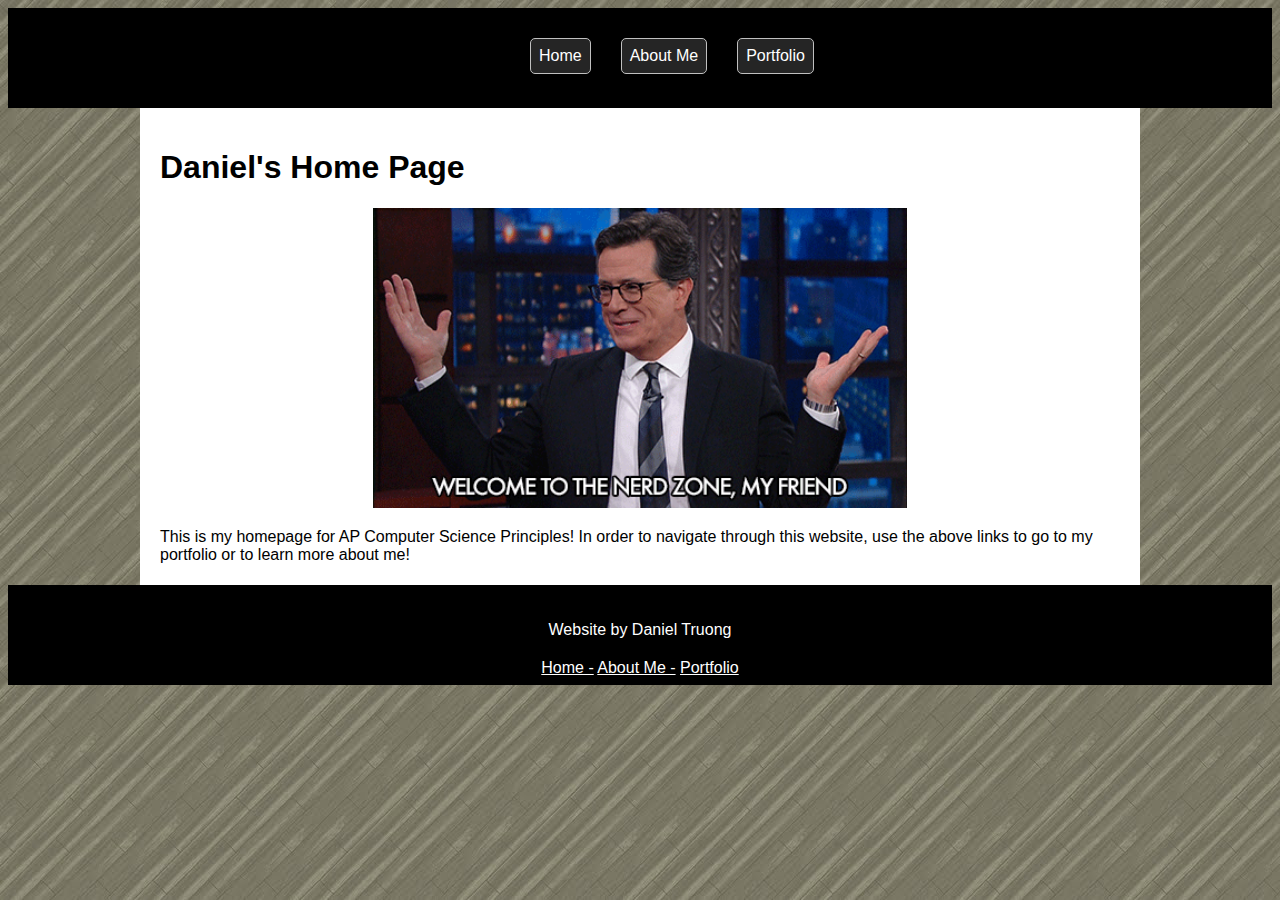
<file: my_website/index.html>
<!doctype html>
<html>
    <head>
        <link href="aboutt.css" rel="stylesheet" type="text/css">
        <title>Home</title>
        <meta charset="utf-8">
    </head>
    <body>
        
        <div id = "header">
            <div class = "container">
                <div id = 'logoArea'></div>
                <div id = "NavArea">
                    <ul id = "nav">
                         <li><a href="index.html">Home</a></li>  
                         <li><a href="about.html">About Me</a></li>
                         <li><a href="portfolio.html">Portfolio</a></li>
                        
                    </ul>
                </div>
            </div>
        </div>
        <div id = "mainArea">
            <div class = "container page">
                 <h1>Daniel's Home Page</h1>
                 <center><img src="images/nerdzone.gif" height="300"></center>
                 
                 <p> This is my homepage for AP Computer Science Principles! In order to navigate through this website, use the above links to go to my portfolio or to learn more about me! </p>
            </div>
        <div id = "footer">
            <div class = "container"> 
            <center>
            <p> Website by Daniel Truong </p>
            <p> 
                         <a class = "bottomlinks" href="index.html">Home -</a>
                         <a class = "bottomlinks" href="about.html">About Me -</a>
                         <a class = "bottomlinks" href="portfolio.html">Portfolio</a>
            </p>
            </center>
            </div>
        </div>
    </body>
</html>
</file>
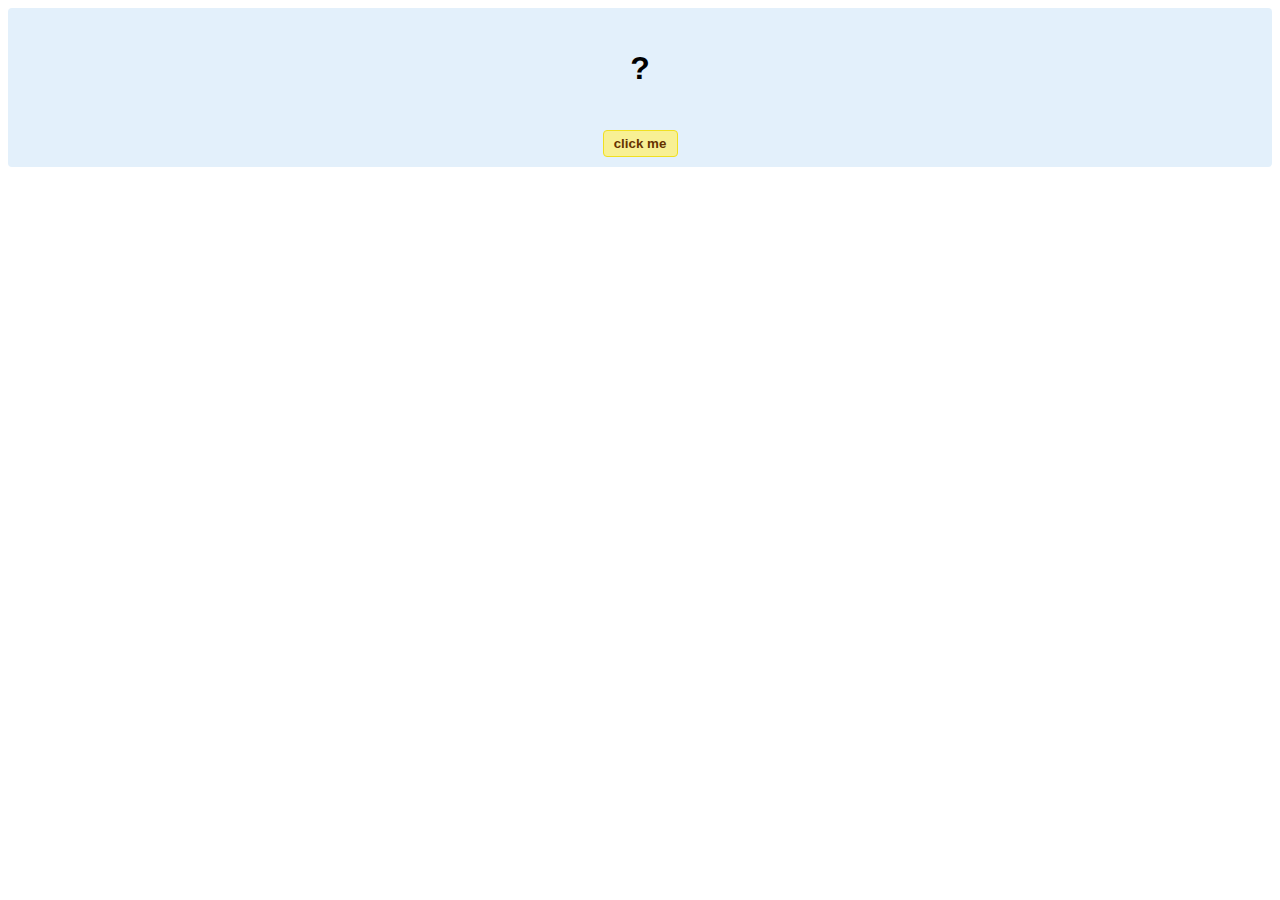
<file: hello-world.html>
<!DOCTYPE html>
<!-- HTML5 Hello world by kirupa - http://www.kirupa.com/html5/getting_your_feet_wet_html5_pg1.htm -->
<html lang="en-us">

<head>
<meta charset="utf-8">
<title>Hello...</title>
<style type="text/css">
#mainContent {
	font-family: Arial, Helvetica, sans-serif;
	font-size: xx-large;
	font-weight: bold;
	background-color: #E3F0FB;
	border-radius: 4px;
	padding: 10px;
	text-align: center;
}
.buttonStyle {
	border-radius: 4px;
	border: thin solid #F0E020;
	padding: 5px;
	background-color: #F8F094;
	font-family: "Segoe UI", Tahoma, Geneva, Verdana, sans-serif;
	font-weight: bold;
	color: #663300;
	width: 75px;
}

.buttonStyle:hover {
	border: thin solid #FFCC00;
	background-color: #FCF9D6;
	color: #996633;
	cursor: pointer;
}
.buttonStyle:active {
	border: thin solid #99CC00;
	background-color: #F5FFD2;
	color: #669900;
	cursor: pointer;
}

</style>
</head>

<body>
<div id="mainContent">
<p id="helloText">?</p>
<button id="clickButton" class="buttonStyle">click me</button>
</div>
<script> 
var myButton = document.getElementById("clickButton");
var myText = document.getElementById("helloText");

myButton.addEventListener('click', doSomething, false)

function doSomething() {
	myText.textContent = "hello, world!";
}
</script>

</body>
</html>
</file>
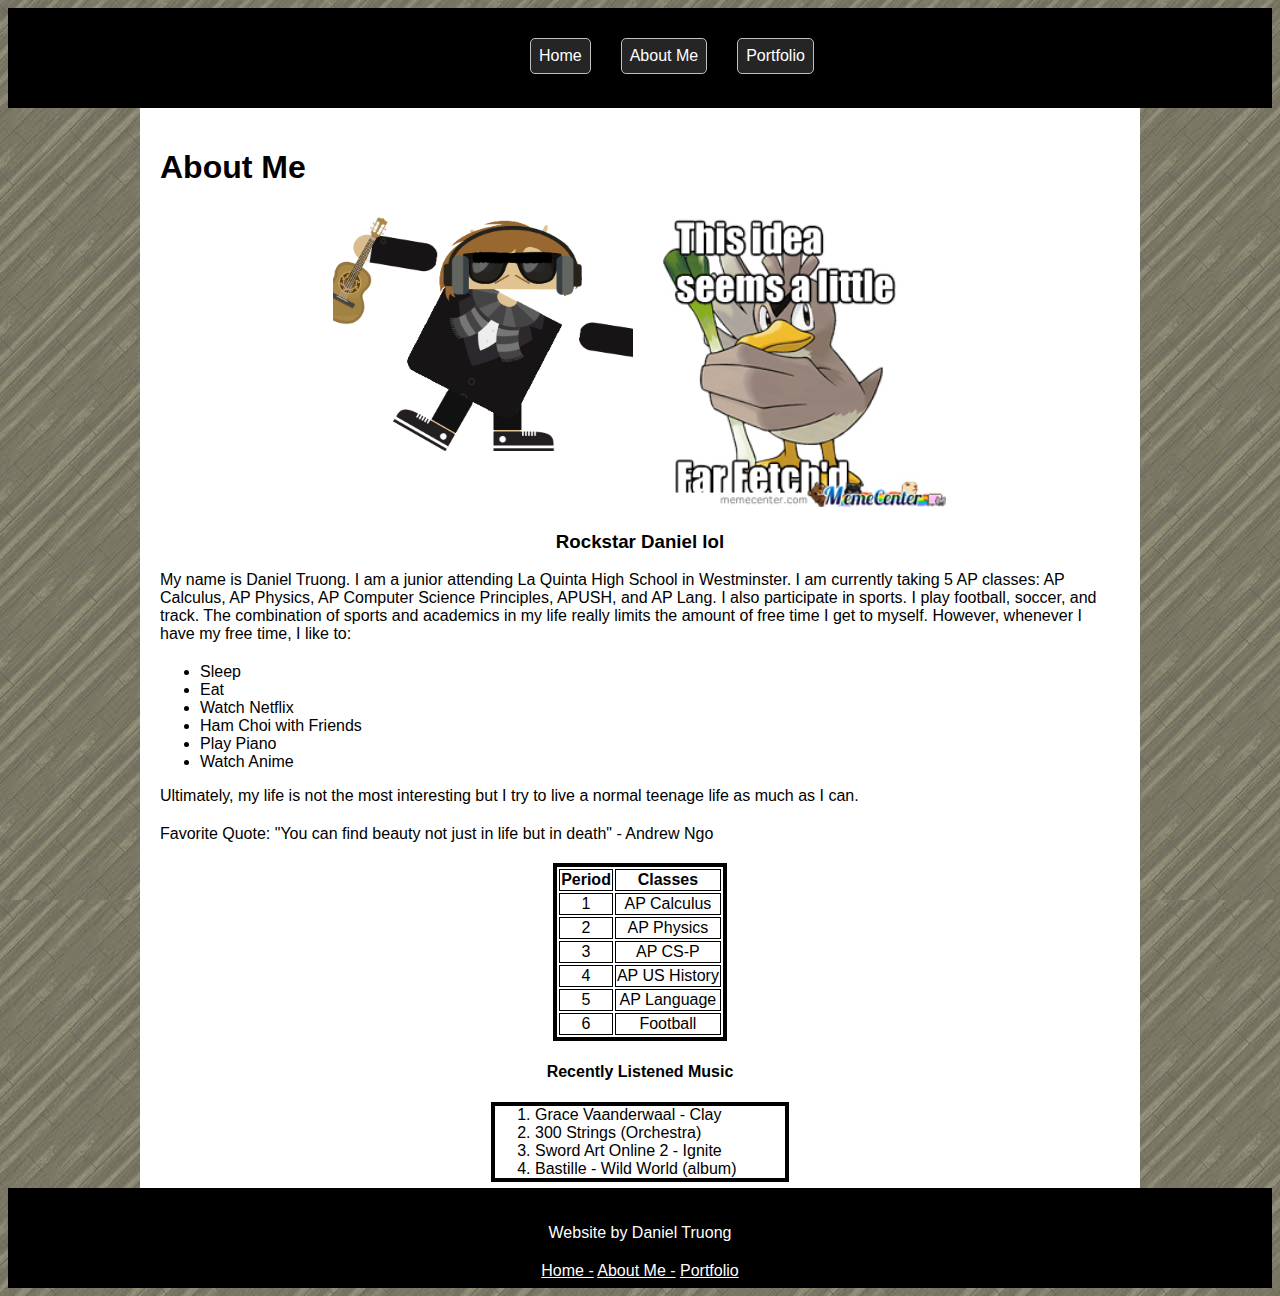
<file: my_website/about.html>
<!doctype html>
<html>
    <head>
        <link href="aboutt.css" rel="stylesheet" type="text/css">
        <title>About Me</title>
        <meta charset="utf-8">
    </head>
    <body>
        
        <div id = "header">
            <div class = "container">
                <div id = 'logoArea'></div>
                <div id = "NavArea">
                    <ul id = "nav">
                         <li><a href="index.html">Home</a></li>  
                         <li><a href="about.html">About Me</a></li>
                         <li><a href="portfolio.html">Portfolio</a></li>
                        
                    </ul>
                </div>
            </div>
        </div>
        <div id = "mainArea">
            <div class = "container page">
                 <h1> About Me</h1>
                 <center><img src="images/daniel.gif" height="300"> <img src="images/Farfetchd.jpg" height="300"></center>
                 <h3><center>Rockstar Daniel lol </center></h3>
                 <p> My name is Daniel Truong. I am a junior attending La Quinta High School in Westminster. 
             I am currently taking 5 AP classes: AP Calculus, AP Physics, AP Computer Science Principles, APUSH, and AP Lang. 
             I also participate in sports. I play football, soccer, and track. The combination of sports and academics in my life really limits the amount of free time I get to myself.
             However, whenever I have my free time, I like to: </p>
                  <ul>
                   <li>Sleep</li> 
                   <li>Eat</li>
                   <li>Watch Netflix</li>
                   <li>Ham Choi with Friends</li>
                   <li>Play Piano</li>
                   <li>Watch Anime</li>
                  </ul>
             <p>Ultimately, my life is not the most interesting but I try to live a normal teenage life as much as I can. </p>
             <p> <bold>Favorite Quote:</bold> "You can find beauty not just in life but in death" - Andrew Ngo</p>
             <table>
              <tr><th>Period</th><th>Classes</th></tr>
              <tr><td>1</td><td>AP Calculus</td></tr>
              <tr><td>2</td><td>AP Physics</td></tr>
              <tr><td>3</td><td>AP CS-P</td></tr>
              <tr><td>4</td><td>AP US History</td></tr>
              <tr><td>5</td><td>AP Language</td></tr>
              <tr><td>6</td><td>Football</td></tr>
             </table>
            
        <center> <h4> Recently Listened Music </h4> </center>
        <ol div id = "aboutme">
             <li>Grace Vaanderwaal - Clay</li>
             <li>300 Strings (Orchestra)</li>
             <li>Sword Art Online 2 - Ignite</li>
             <li>Bastille - Wild World (album)</li>
         </ol> 
        
            </div>
        <div id = "footer">
            <div class = "container"> 
            <center>
            <p> Website by Daniel Truong </p>
            <p> 
                         <a class = "bottomlinks" href="index.html">Home -</a>
                         <a class = "bottomlinks" href="about.html">About Me -</a>
                         <a class = "bottomlinks" href="portfolio.html">Portfolio</a>
            </p>
            </center>
            </div>
        </div>
    </body>
</html>
</file>
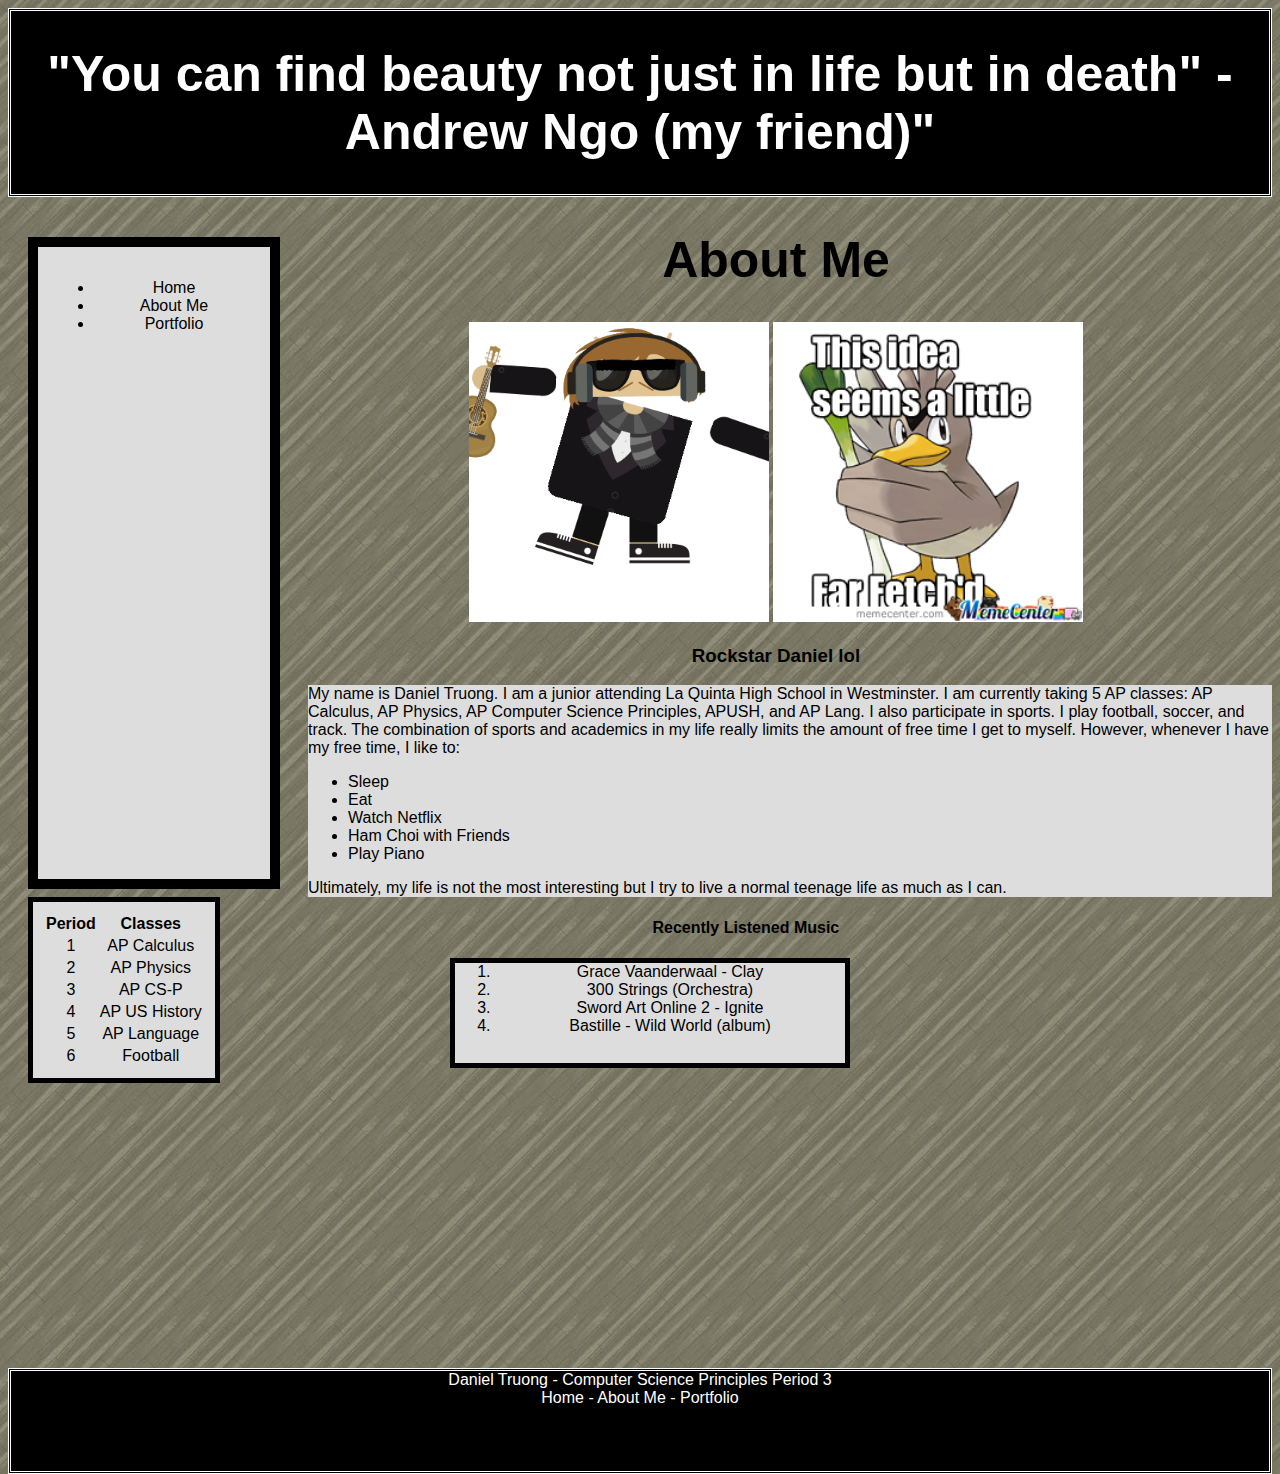
<file: my_website/fakeabout.html>
<!doctype html>
<html>
    <header>
        <h1>"You can find beauty not just in life but in death" - Andrew Ngo (my friend)"</h1>
    </header>
    <head>
        <meta charset="utf-8">
        <link href="aboutme.css" rel="stylesheet" type="text/css">
        <link href="overall.css" rel="stylesheet" type="text/css">
        <title>About Me</title>
    </head>
    <nav><ul>
         <li><a href="index.html">Home</a></li>  
         <li><a href="about.html">About Me</a></li>
         <li><a href="portfolio.html">Portfolio</a></li>
         </ul>
     </nav>
    <body>
         <h1> About Me</h1>
         <center><img src="images/daniel.gif" height="300"> <img src="images/Farfetchd.jpg" height="300"></center>
         <h3><center>Rockstar Daniel lol </center></h3>
         <aside>
             My name is Daniel Truong. I am a junior attending La Quinta High School in Westminster. 
             I am currently taking 5 AP classes: AP Calculus, AP Physics, AP Computer Science Principles, APUSH, and AP Lang. 
             I also participate in sports. I play football, soccer, and track. The combination of sports and academics in my life really limits the amount of free time I get to myself.
             However, whenever I have my free time, I like to:
            <ul id = "hobbies">
               <li>Sleep</li> 
               <li>Eat</li>
               <li>Watch Netflix</li>
               <li>Ham Choi with Friends</li>
               <li>Play Piano</li>
            </ul>
             Ultimately, my life is not the most interesting but I try to live a normal teenage life as much as I can.
         </aside>
         <table div id = "aboutme">
          <tr><th>Period</th><th>Classes</th></tr>
          <tr><td>1</td><td>AP Calculus</td></tr>
          <tr><td>2</td><td>AP Physics</td></tr>
          <tr><td>3</td><td>AP CS-P</td></tr>
          <tr><td>4</td><td>AP US History</td></tr>
          <tr><td>5</td><td>AP Language</td></tr>
          <tr><td>6</td><td>Football</td></tr>
         </table>
        <center>
        <h4> Recently Listened Music </h4>
        <ol div id = "aboutme">
             <li>Grace Vaanderwaal - Clay</li>
             <li>300 Strings (Orchestra)</li>
             <li>Sword Art Online 2 - Ignite</li>
             <li>Bastille - Wild World (album)</li>
         </ol> 
        </center>
    </body>
    <footer>
        Daniel Truong - Computer Science Principles Period 3
        <br>
        <a href="index.html">Home -</a> <a href="about.html">About Me -</a> <a href="portfolio.html">Portfolio</a>
        </br>
    </footer>
</html>
</file>
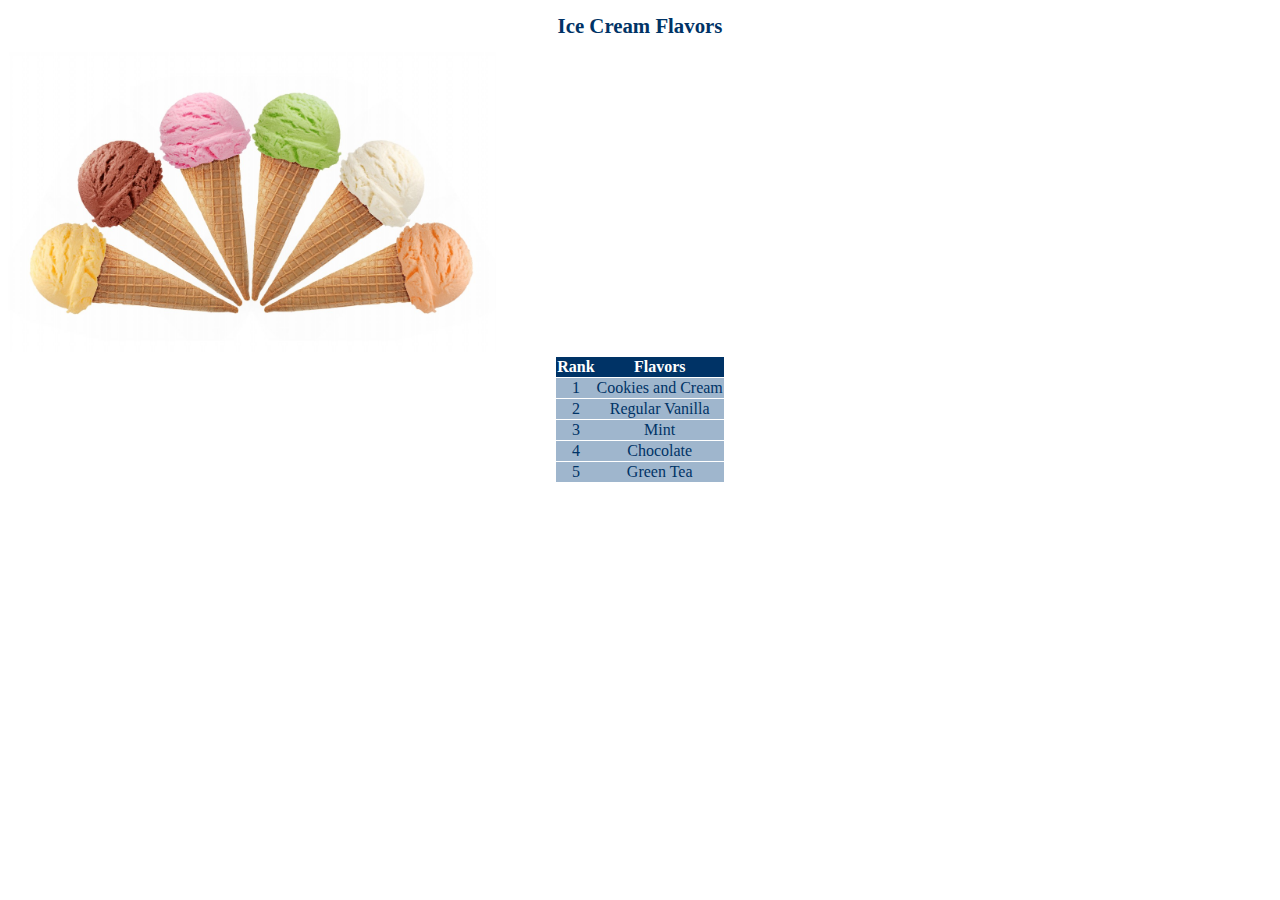
<file: my_website/ice.html>
<!doctype html> 
<html>
    <head>
        <meta charset = "utf-8"> 
        <title>Ice Cream</title>
        <link href="icecream.css" rel="stylesheet" type="text/css">
    </head>
    <body>
      <h1>Ice Cream Flavors</h1>  
      <img src="images/icecream.jpg" height="300">
      <table>
          <tr><th>Rank</th><th>Flavors</th></tr>
          <tr><td>1</td><td>Cookies and Cream</td></tr>
          <tr><td>2</td><td>Regular Vanilla</td></tr>
          <tr><td>3</td><td>Mint</td></tr>
          <tr><td>4</td><td>Chocolate</td></tr>
          <tr><td>5</td><td>Green Tea</td></tr>
      </table>
    </body>
</html>
</file>
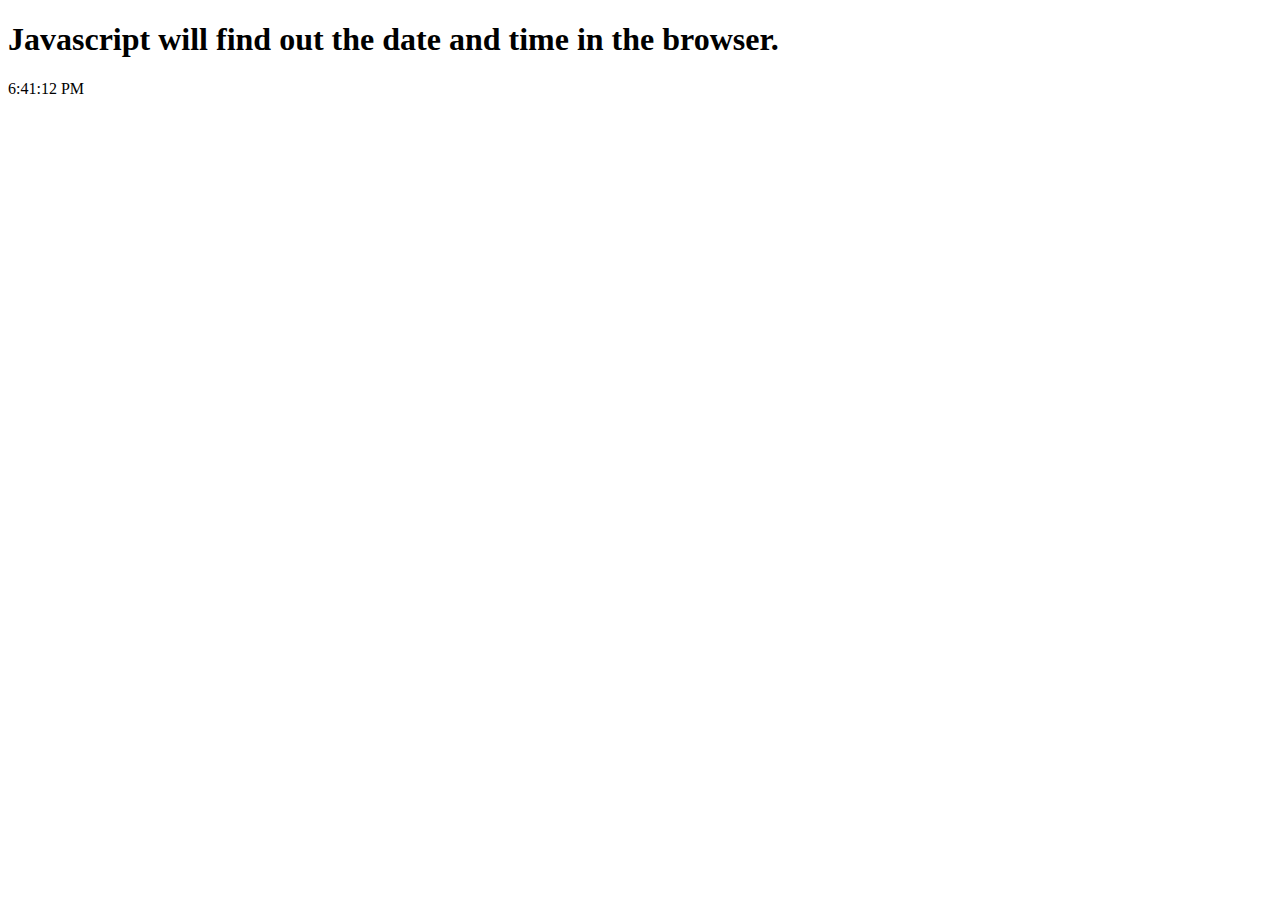
<file: my_website/javascriptpractice.html>
<!doctype html>
<html>
    <head>
        <meta charset = "utf-8">
        <title>Javascript</title>
    </head>
    <body>
        <h1>
            Javascript will find out the date and time in the browser.
        </h1>
        <script type="text/javascript">
            var currentTime = new Date(); 
            var hours = currentTime.getHours();
            var minutes = currentTime.getMinutes();
            var seconds = currentTime.getSeconds();
            var suffix = "AM";
            
            if(seconds<10)
                seconds = "0" + seconds;
            
            if(minutes<10)
                minutes = "0" + minutes;
                
            if(hours>=12)
            {
                suffix = "PM"
                hours = hours - 12
            }
            
            if (hours == 0)
                hours = 12
                
            document.write("<p>"+hours+":"+minutes+":"+seconds+" "+suffix+"</p>");
        </script>
    </body>
</html>
</file>
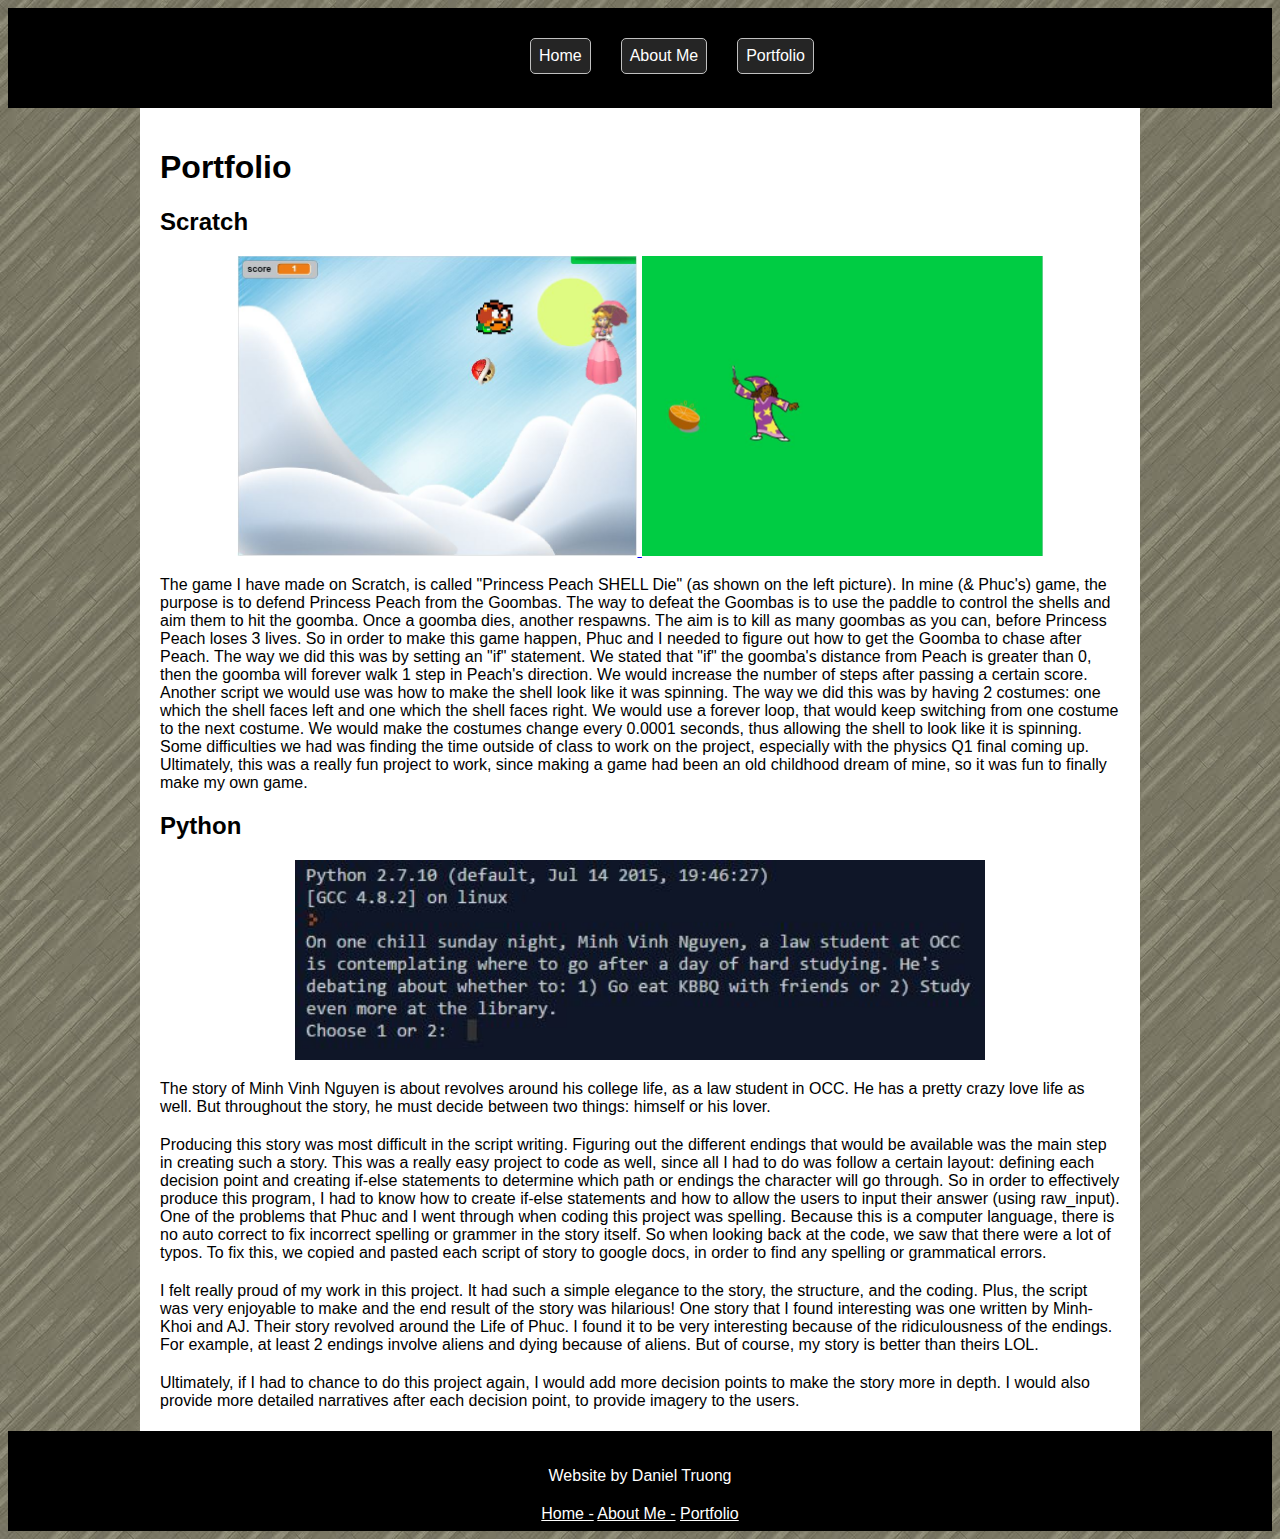
<file: my_website/portfolio.html>
<!doctype html>
<html>
    <head>
        <link href="aboutt.css" rel="stylesheet" type="text/css">
        <title>Portfolio</title>
        <meta charset="utf-8">
    </head>
    <body>
        
        <div id = "header">
            <div class = "container">
                <div id = 'logoArea'></div>
                <div id = "NavArea">
                    <ul id = "nav">
                         <li><a href="index.html">Home</a></li>  
                         <li><a href="about.html">About Me</a></li>
                         <li><a href="portfolio.html">Portfolio</a></li>
                        
                    </ul>
                </div>
            </div>
        </div>
        <div id = "mainArea">
            <div class = "container page">
                 <h1>Portfolio</h1>
                 <h2>Scratch</h2>
                 <center>
                     <a target href="https://scratch.mit.edu/projects/128433152/#player"> <img src="images/peach_game.JPG" height="300px"> </a> 
                     <a target href="https://scratch.mit.edu/projects/127657709/#fullscreen"> <img src="images/wizard.jpg" height = "300px"> </a>
                 </center>
                 
                 <p> The game I have made on Scratch, is called "Princess Peach SHELL Die" (as shown on the left picture). In mine (& Phuc's) game, the purpose is to defend Princess Peach from the Goombas. The way to defeat the Goombas is to use the paddle to control the shells and aim them to hit the goomba. Once a goomba dies, another respawns. The aim is to kill as many goombas as you can, before Princess Peach loses 3 lives. So in order to make this game happen, Phuc and I needed to figure out how to get the Goomba to chase after Peach. The way we did this was by setting an "if" statement. We stated that "if" the goomba's distance from Peach is greater than 0, then the goomba will forever walk 1 step in Peach's direction. We would increase the number of steps after passing a certain score. Another script we would use was how to make the shell look like it was spinning. The way we did this was by having 2 costumes: one which the shell faces left and one which the shell faces right. We would use a forever loop, that would keep switching from one costume to the next costume. We would make the costumes change every 0.0001 seconds, thus allowing the shell to look like it is spinning. Some difficulties we had was finding the time outside of class to work on the project, especially with the physics Q1 final coming up. Ultimately, this was a really fun project to work, since making a game had been an old childhood dream of mine, so it was fun to finally make my own game. </p>
                 
                 <h2>Python</h2>
                 <center>
                     <a target href="https://repl.it/FC3V/0"> <img src = "images/story_python.JPG" height = "200px"> </a>
                 </center>
                 
                 <p> The story of Minh Vinh Nguyen is about revolves around his college life, as a law student in OCC. He has a pretty crazy love life as well. But throughout the story, he must decide between two things: himself or his lover. </p>
                 <p> Producing this story was most difficult in the script writing. Figuring out the different endings that would be available was the main step in creating such a story. This was a really easy project to code as well, since all I had to do was follow a certain layout: defining each decision point and creating if-else statements to determine which path or endings the character will go through. So in order to effectively produce this program, I had to know how to create if-else statements and how to allow the users to input their answer (using raw_input). One of the problems that Phuc and I went through when coding this project was spelling. Because this is a computer language, there is no auto correct to fix incorrect spelling or grammer in the story itself. So when looking back at the code, we saw that there were a lot of typos. To fix this, we copied and pasted each script of story to google docs, in order to find any spelling or grammatical errors.  </p>
                 <p> I felt really proud of my work in this project. It had such a simple elegance to the story, the structure, and the coding. Plus, the script was very enjoyable to make and the end result of the story was hilarious! One story that I found interesting was one written by Minh-Khoi and AJ. Their story revolved around the Life of Phuc. I found it to be very interesting because of the ridiculousness of the endings. For example, at least 2 endings involve aliens and dying because of aliens. But of course, my story is better than theirs LOL. </p>
                 <p> Ultimately, if I had to chance to do this project again, I would add more decision points to make the story more in depth. I would also provide more detailed narratives after each decision point, to provide imagery to the users. </p>
            </div>
        <div id = "footer">
            <div class = "container"> 
            <center>
            <p> Website by Daniel Truong </p>
            <p> 
                         <a class = "bottomlinks" href="index.html">Home -</a>
                         <a class = "bottomlinks" href="about.html">About Me -</a>
                         <a class = "bottomlinks" href="portfolio.html">Portfolio</a>
            </p>
            </center>
            </div>
        </div>
    </body>
</html>
</file>
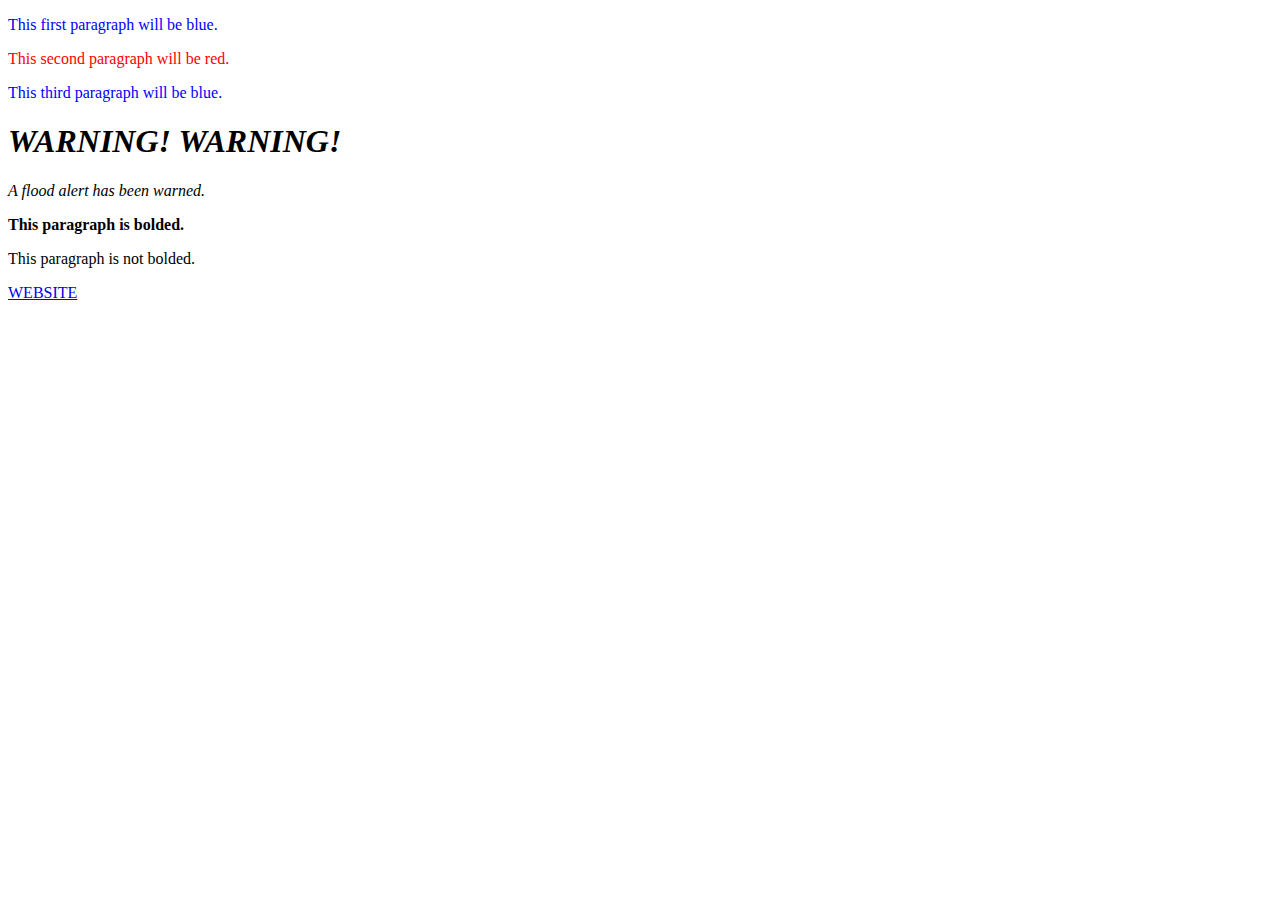
<file: my_website/practice.html>
<!DOCTYPE html>
<html>
	<head>
		<meta charset="UTF-8">
		<title>Practice</title>
		<link href="practice.css" rel="stylesheet" type="text/css">
	</head>
	<body>
		<!-- Slide 3 -->
		<p class = "bluetext"> This first paragraph will be blue.</p>
		<p class = "redtext"> This second paragraph will be red.</p>
		<p class = "bluetext"> This third paragraph will be blue.</p>
		
		<!-- Slide 4 -->
		<h1 class = "important">WARNING! WARNING!</h1>
		<p class = "important">A flood alert has been warned.</p>
		
		<!-- Slide 5 -->
		<p id = "mine">This paragraph is bolded.</p>
		<p>This paragraph is not bolded.</p>
		
		<!-- Slide 6 -->
		<a href="www.laquintahs.org" target="_blank">WEBSITE</a>
	</body>
</html>
</file>
<file: my_website/aboutt.css>
html {
    margin: 0;
    padding: 0;
}
body{
    font-family:Verdana, Arial, Helvetica, sans-serif;
    background-image: url(images/coolbkg.jpg);
}
#header{
    background-color: black;
    height: 100px;
    width: 100%;
}
.container{
    width: 960px;
    height: auto;
    margin: 0 auto;
}
#logoArea{
    width: 300px;
    height: 100px;
    background: black;
    float: left;
}
#NavArea{
    width:660px;
    height: 100px;
    float: right;
}
#nav{
    list-style: none;
    margin-top: 30px;
}
#nav a{
    color: white;
    text-decoration: none;
}
#nav li{
    float: left;
    margin-left: 30px;
    background-color: #252525;
    padding: 8px;
    border: 1px solid silver;
    border-radius: 5px;
}
#nav li: hover{
    border-color: red;
}
.page{
    background-color: white;
    padding: 20px;
    padding-bottom: 1px;
}
#footer{
    background-color: black;
    height: 80px;
    width: 100%;
    color: white;
    padding-top: 20px;
}
p{
    margin-bottom: 20px;
}
table{ 
    margin: auto; 
    border: 4px black solid;
}
th, td{
    text-align: center;
    border: 1px solid black;
}
ol{
    border: 4px black solid;
    max-width: 250px;
    margin: 5px auto;
}
a.bottomlinks{
    color: white;
}
a.bottomlinks: link{
    text-decoration: none; 
}
a.bottomlinks: visited{
    text-decoration: none;
}
a.bottomlinks: hover{
    color: gray;
}
</file>
<file: my_website/aboutme.css>
h1{
    font-size:50px;
    text-align:center;
}
h3{
    margin-left: 20px;
}
tr{
    border:1px solid #ffffff;
    text-align: center;
}
ol{
    margin-left: 100px;
    height: 100px;
    width: 350px;
    float: none;
}
th{
    text-align: center;
}
table{
    float: left;
    padding: 10px;
}
</file>
<file: my_website/overall.css>
html{
    height: 100%;
    
}
nav{
    text-align: center;
    float: left;
    width:200px;
    background-color: #dddddd;
    height: 600px;
    margin-top: 40px;
    margin-left: 20px;
    padding: 1em;
    border: 10px;
    border-style: solid;
}
body{
    text-align: left;
    font-family: Verdana, Arial, Helvetica, sans-serif;
    float: left;
    background-image: url('images/coolbkg.jpg');
    background-size: 100%;
    background-repeat: repeat-y;
}

header, footer{
    background-color: black;
    color: white;
    border-style: double;
    border-color: white;
    clear: left;
}
footer{
    margin-top: 300px;
    text-align: center;
    height: 100px;
}

#links{
    list-style-type: none;
    margin: 0;
    padding: 0;
}
a{
    text-decoration: none;
}
li a {
    display: block;
    color: black;
}
footer a{
    color: white;
}
article {
    margin-left: 170px;
    border-left: 1px solid gray;
    padding: 1em;
    overflow: hidden;
}
aside{
    margin-left: 300px;
    background-color: #dddddd;
    border-style: solid;
    border: 7px;
    border-color: black;
}
.hobbies{
    margin-left: 20px;
}
#aboutme{
    border: 5px;
    border-style: solid;
    background-color: #dddddd;
    margin-left: 20px;
}
a:link{
    font:50px;
}
a:visited{
    text-decoration: none;
    
}
footer a:hover{
    color: #dddddd;
}
li a: hover{
    color: black;
}
    
}
</file>
<file: my_website/icecream.css>
body{
    font-family: "Comic Sans MS", fantasy;
    color:#003366;
}
h1{
    font-size:1.3em;
    text-align:center;
}
table{
    margin-left:auto;
    margin-right:auto;
    text-align:left;
    border-collapse:collapse; 
    cellspacing: 0px; 
}
tr{
    border:1px solid #ffffff;
    text-align: center;
    background-color: #9fb6cd;
}
th{
    text-align: center;
    color: #ffffff;
    background-color: #003366;
}
img{
    
}
</file>
<file: my_website/practice.css>
p.bluetext { 
    color: blue;
}
p.redtext { 
    color: red;
}
.important{
    font-style: italic;
}
#mine{
    font-weight: bold;
}
a:link{
    
}
a:visited{
    
}
a:hover{
    
}
a:active{
    
}
</file>
